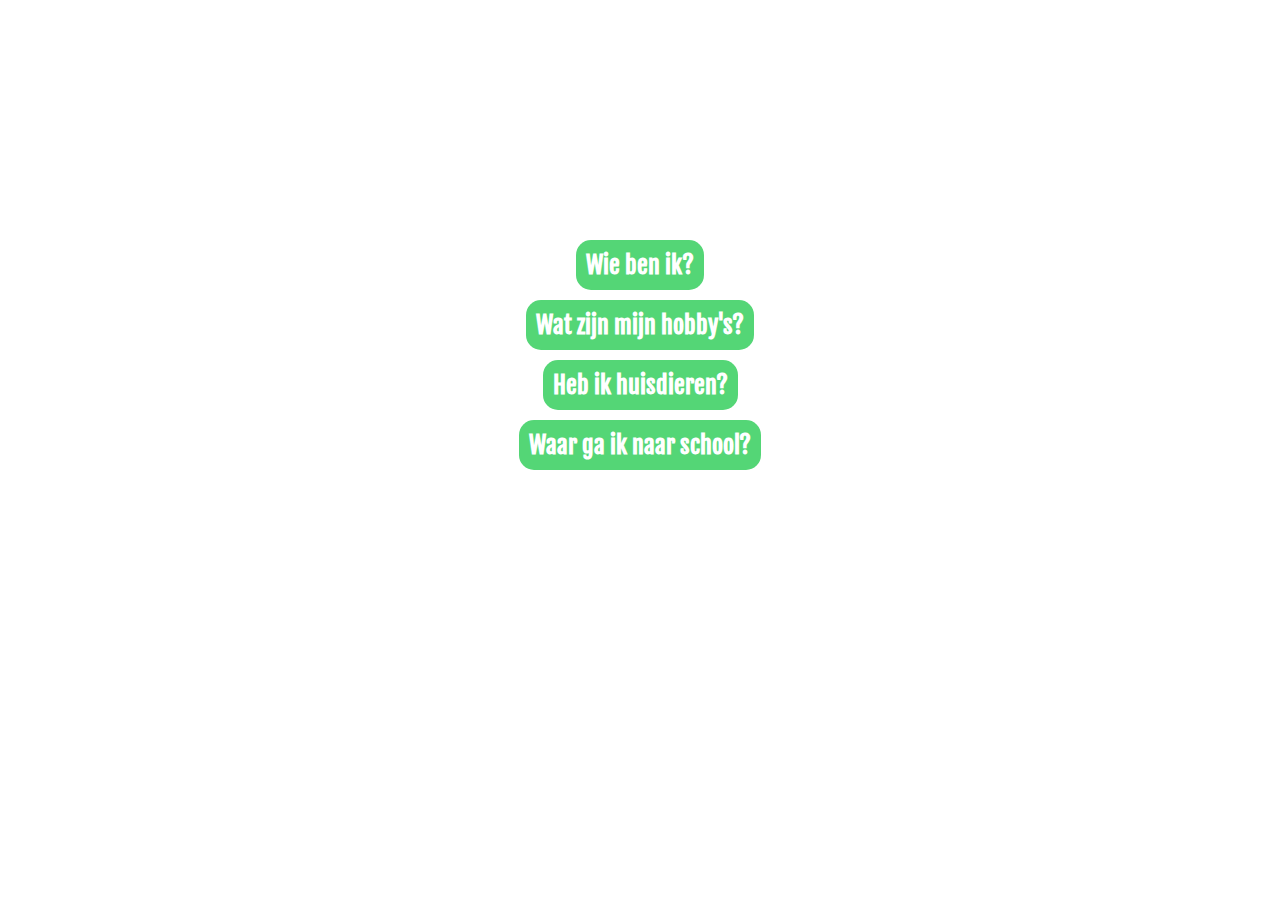
<file: index.html>
<html>
	<head>
		<title>Derk Jan's Super Site</title>
		<link rel="stylesheet" text="text/css" href="style/main.css">
	</head>

	<body>
		<div class="links">
			<h2><a class="button" href="whoami.html">Wie ben ik?</a></h2>
			<h2><a class="button" href="hobbies.html">Wat zijn mijn hobby's?</a></h2>
			<h2><a class="button" href="animals.html">Heb ik huisdieren?</a></h2>
			<h2><a class="button" href="school.html">Waar ga ik naar school?</a></h2>
		</div>
	</body>
</html>
</file>
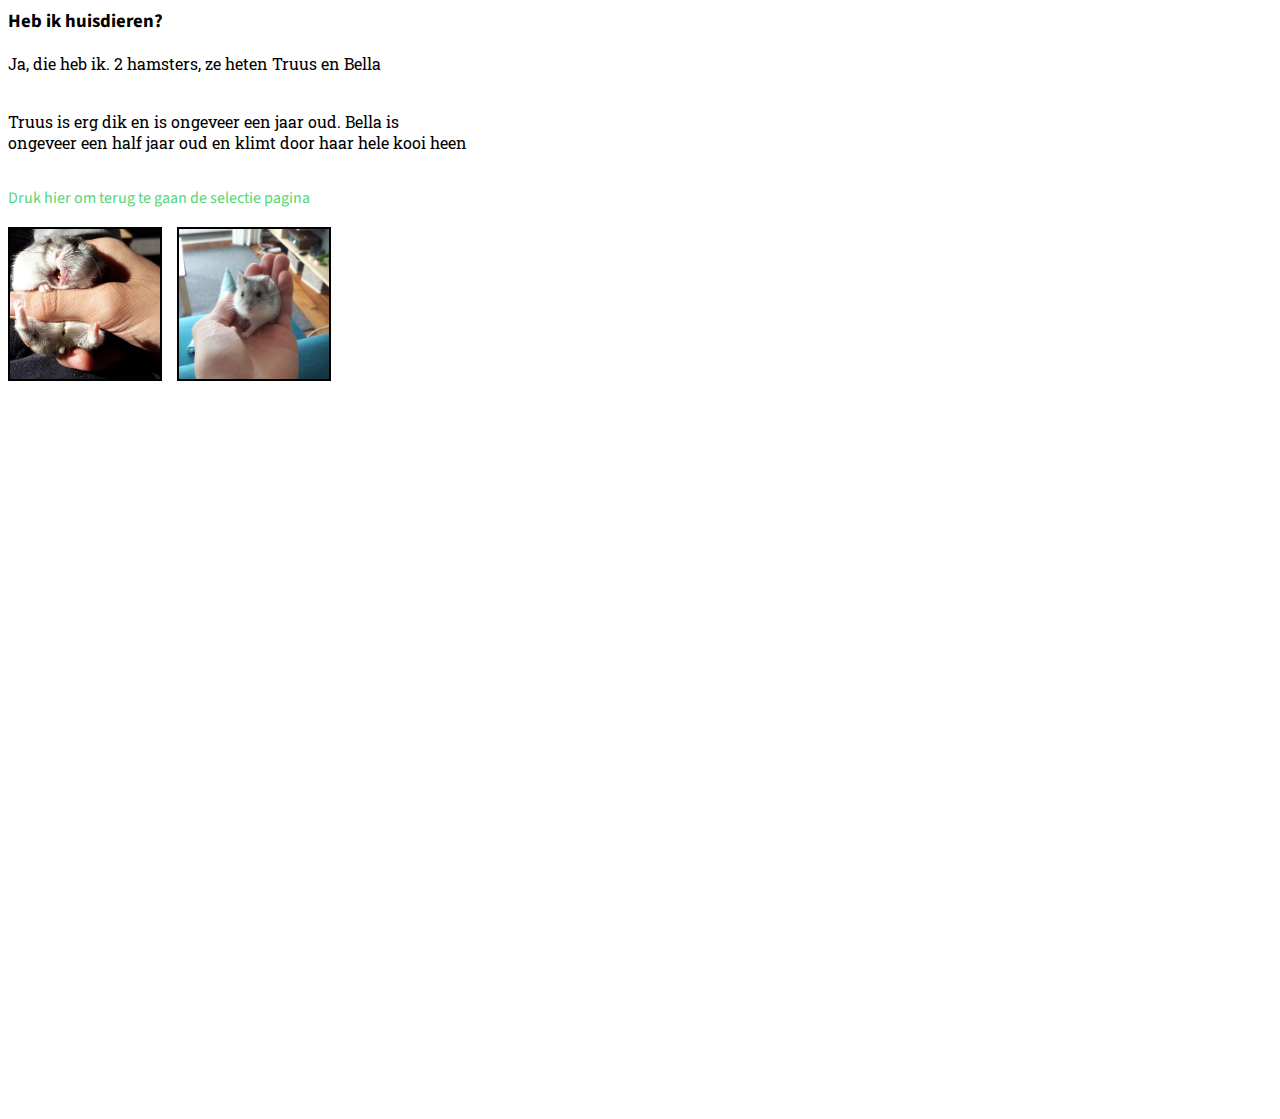
<file: animals.html>
<html>
	<head>
		<title>Derk Jan's Super Site</title>
		<link rel="stylesheet" text="text/css" href="style/main.css">
	</head>

	<body>
		<div class=page>
			<h3>Heb ik huisdieren?</h3>
			<p>Ja, die heb ik. 2 hamsters, ze heten Truus en Bella</p>
			<p><br>Truus is erg dik en is ongeveer een jaar oud. Bella is<br>ongeveer een half jaar oud en klimt door haar hele kooi heen</p>
			<br>
			<a class="backToHome" href="index.html">Druk hier om terug te gaan de selectie pagina</a>
			<br>
			<br>
		</div>
		
		
        <div class="parent">
			<div class="truus"></div>
			<div class="bella"></div>
        </div>
	</body>

</html>
</file>
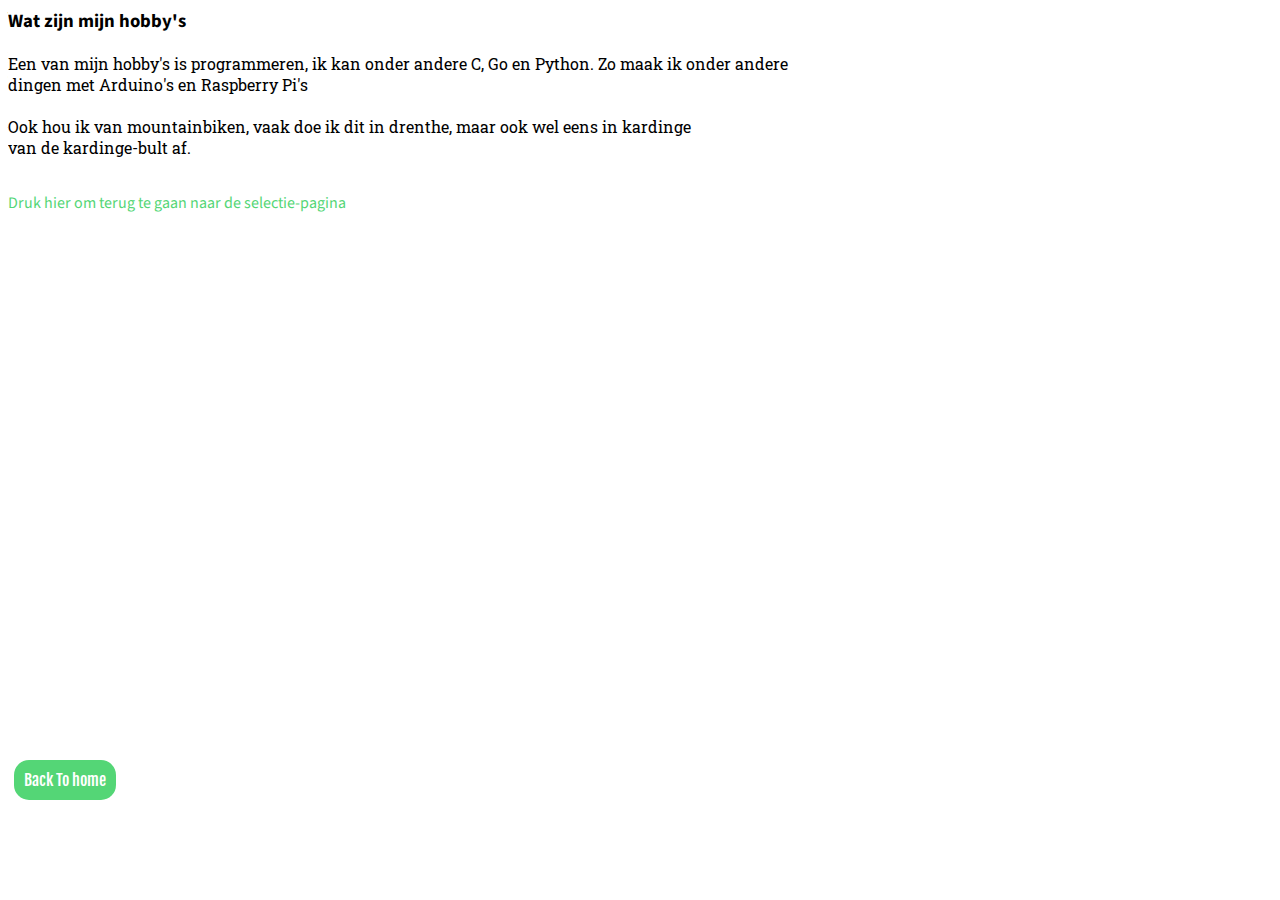
<file: hobbies.html>
<html>
	<head>
		<title>Derk Jan's Super Site</title>
		<link rel="stylesheet" text="text/css" href="style/main.css">
	</head>

	<body>

		<div class=whoAmI>
			<h3>Wat zijn mijn hobby's</h3>
			<p>
			Een van mijn hobby's is programmeren, ik kan onder andere C, Go en Python. Zo maak ik onder andere <br>
			dingen met Arduino's en Raspberry Pi's
			<br><br>
			Ook hou ik van mountainbiken, vaak doe ik dit in drenthe, maar ook wel eens in kardinge<br>
			van de kardinge-bult af.
			</p>
			<br>
			<a class="backToHome" href="index.html">Druk hier om terug te gaan naar de selectie-pagina</a>
		</div>
		
		<div id="homepage">
			<a href="index.html" class="button">
				Back To home
			</a>
		</div>
	</body>
</html>
</file>
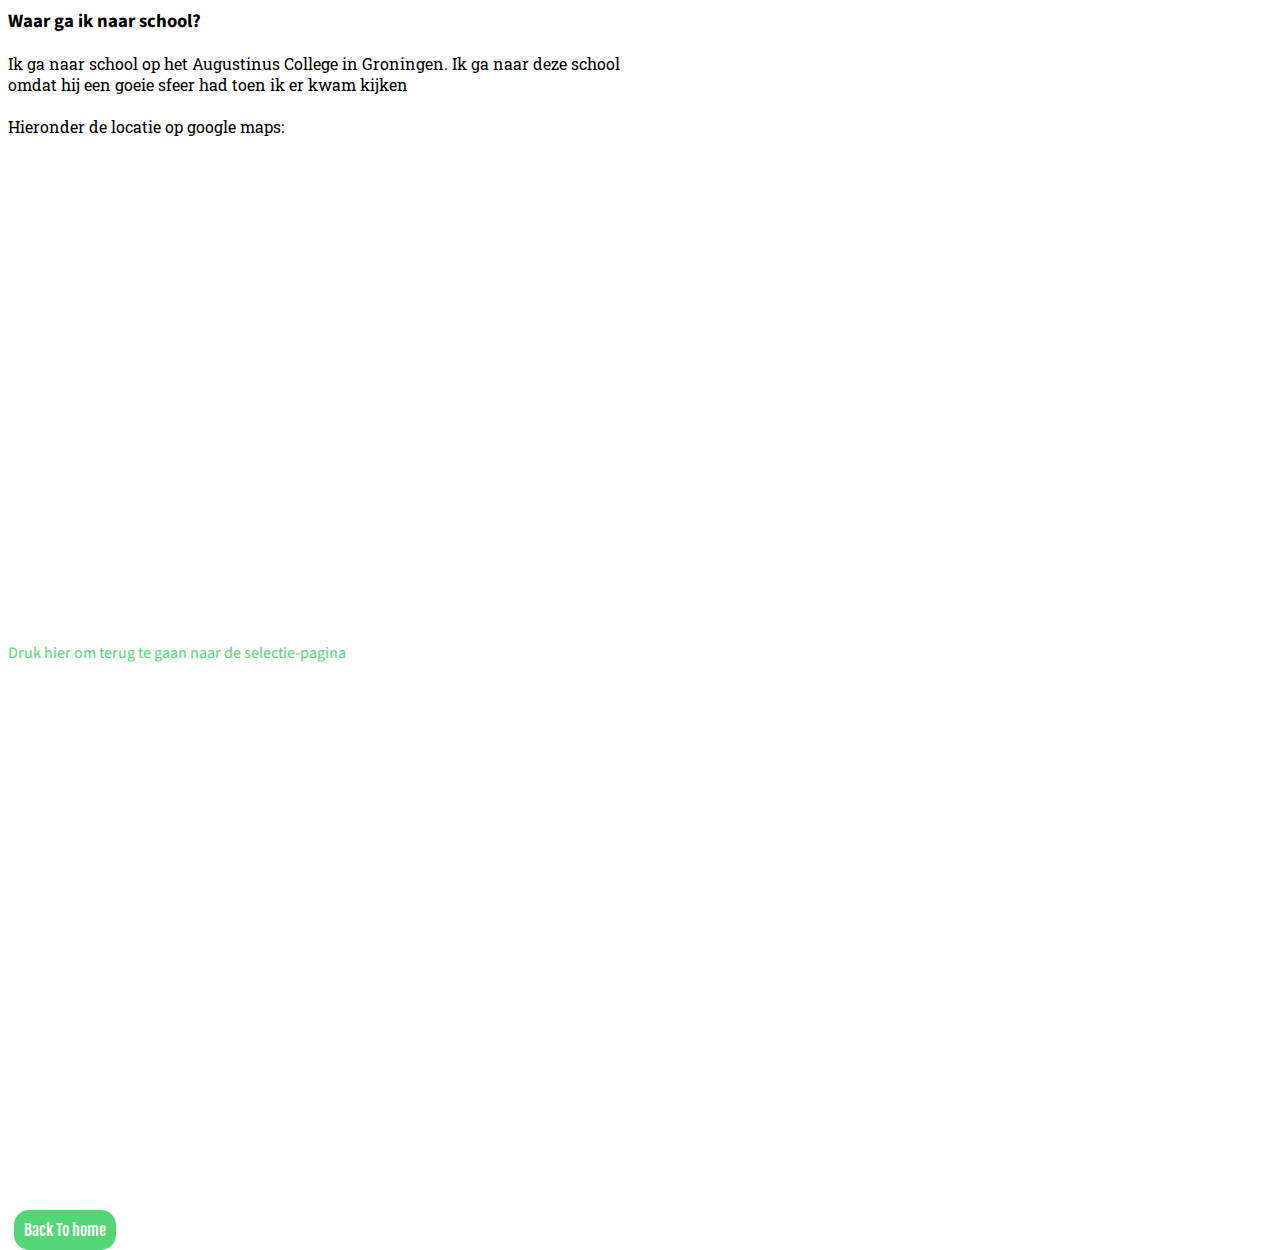
<file: school.html>
<html>
	<head>
		<title>Derk Jan's Super Site</title>
		<link rel="stylesheet" text="text/css" href="style/main.css">
	</head>

	<body>

		<div class=whoAmI>
			<h3>Waar ga ik naar school?</h3>
			<p>
			Ik ga naar school op het Augustinus College in Groningen. Ik ga naar deze school<br>
			omdat hij een goeie sfeer had toen ik er kwam kijken
			<br><br>
			Hieronder de locatie op google maps:

			<br><br>
			<iframe src="https://www.google.com/maps/embed?pb=!1m18!1m12!1m3!1d2389.390838455328!2d6.545521416144115!3d53.21084027995087!2m3!1f0!2f0!3f0!3m2!1i1024!2i768!4f13.1!3m3!1m2!1s0x47c9cd4ab6ffc53b%3A0xa6d142beb40f9c1a!2sCSG%20Augustinuscollege!5e0!3m2!1sen!2snl!4v1600967737719!5m2!1sen!2snl" width="600" height="450" frameborder="0" style="border:0;" allowfullscreen="" aria-hidden="false" tabindex="0"></iframe>
			</p>
			<br>
			<a class="backToHome" href="index.html">Druk hier om terug te gaan naar de selectie-pagina</a>
		</div>
		
		<div id="homepage">
			<a href="index.html" class="button">
				Back To home
			</a>
		</div>
	</body>
</html>
</file>
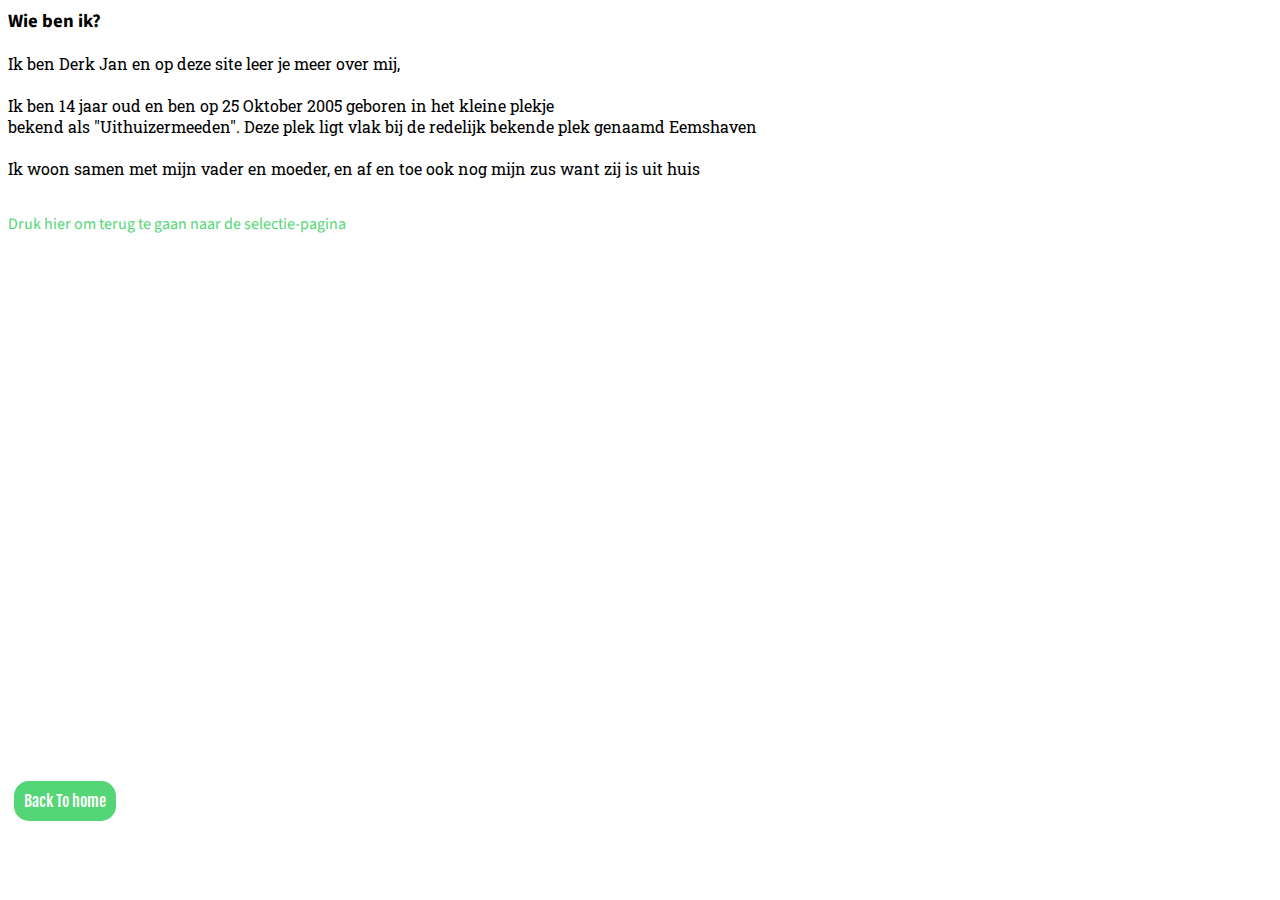
<file: whoami.html>
<html>
	<head>
		<title>Derk Jan's Super Site</title>
		<link rel="stylesheet" text="text/css" href="style/main.css">
	</head>

	<body>

		<div class=whoAmI>
			<h3>Wie ben ik?</h3>
			<p>
				Ik ben Derk Jan en op deze site leer je meer over mij,
				<br><br>
				Ik ben 14 jaar oud en ben op 25 Oktober 2005 geboren in het kleine plekje<br>
				bekend als "Uithuizermeeden". Deze plek ligt vlak bij de redelijk bekende plek genaamd Eemshaven
				<br><br>
				Ik woon samen met mijn vader en moeder, en af en toe ook nog mijn zus want zij is uit huis
			</p>
			<br>
			<a class="backToHome" href="index.html">Druk hier om terug te gaan naar de selectie-pagina</a>
		</div>
		
		<div id="homepage">
			<a href="index.html" class="button">
				Back To home
			</a>
		</div>
	</body>
</html>
</file>
<file: style/main.css>
@import url('https://fonts.googleapis.com/css2?family=Fjalla+One&display=swap');
@import url('https://fonts.googleapis.com/css2?family=Source+Sans+Pro:wght@700&display=swap');
@import url('https://fonts.googleapis.com/css2?family=Roboto+Slab:wght@300&display=swap');

.links {
	text-align: center;
	padding-top: 170px;
	margin: 50px;
}

h2 {
	margin: 30px;
}

p {
	font-family: 'Roboto Slab', serif;
}

h3 {
	font-family: 'Source Sans Pro', sans-serif;
}

.backToHome {
	text-decoration: none;
	font-family: 'Source Sans Pro', sans-serif;
	color: #54d676; /* Mint Green */
}

.button {
	font-family: 'Fjalla One', sans-serif;
	background-color: #54d676; /* Mint Green */
	color: white;
	padding: 10px;
	text-decoration: none;
	border-radius: 15px;
}

.button:hover {
	background-color: #2e2e2d;
}

#homepage {
	padding-top:  44%;
    padding-left: 0.5%;
}

.parent {
	display: inline-block;
	height: 100%;
	vertical-align: middle;
}

.truus { 
	background: url(../img/truus.jpg) 0% 26% no-repeat; /* 50% 50% centers image in div */
	float: left;
	border: 2px solid black;
	width: 150px;
	height: 150px;
	background-size: 150px;
}

.bella  { 
	background: url(../img/bella.jpg) 0% 26% no-repeat; /* 50% 50% centers image in div */
	float: right;
	border: 2px solid black;
	margin-left: 15px;
	width: 150px;
	height: 150px;
	background-size: 150px;
}
</file>
